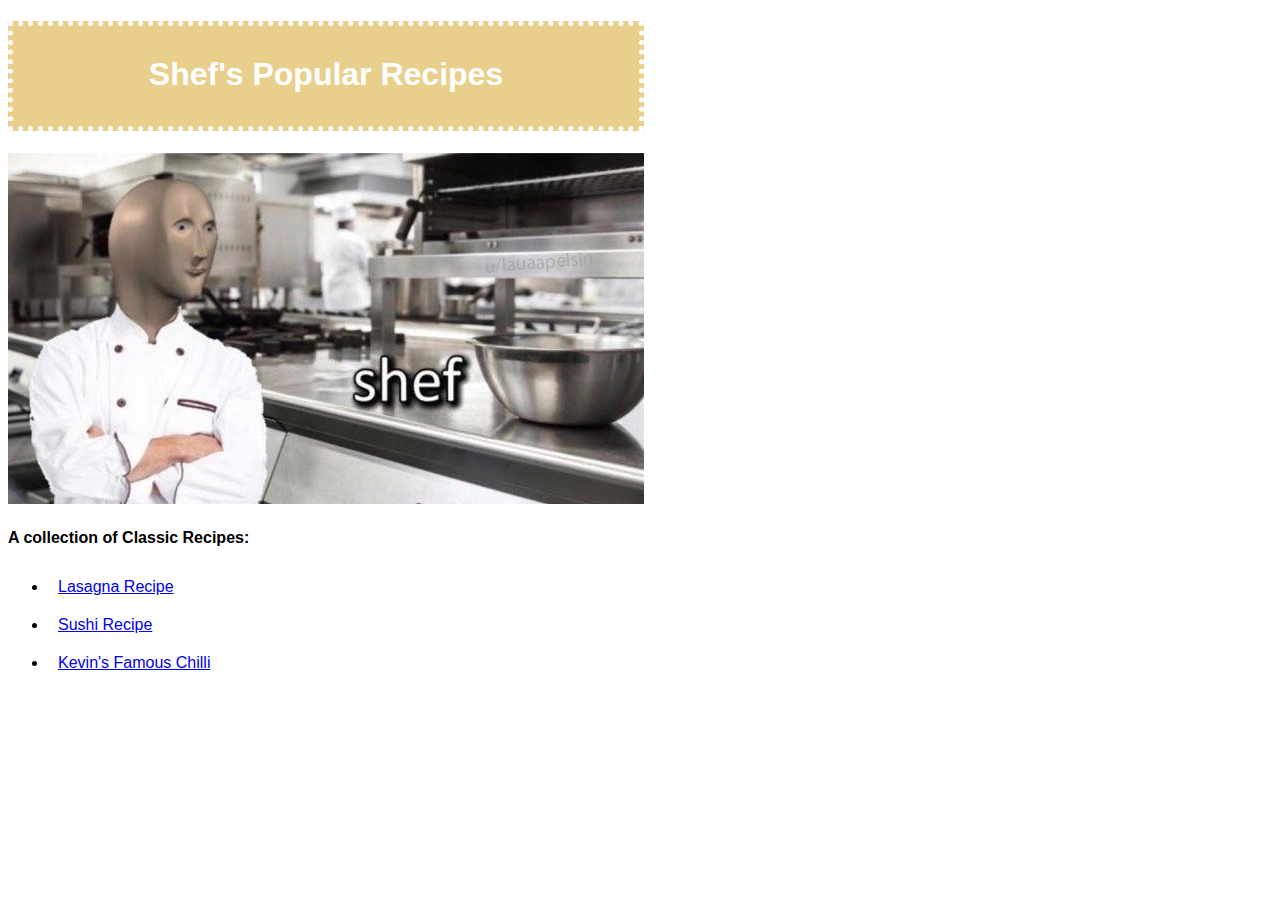
<file: index.html>
<!DOCTYPE html>
<html lang="en">
    <head>
        <meta charset="utf-8">
        <title>My Popular Recipes</title>
        <link rel="stylesheet" href="./styles.css" />

    </head>

    <body>

        <h1 class="a">Shef's Popular Recipes</h1>

        <img src="./shef.jpg" atl="Photo of Chef">

        <h4>A collection of Classic Recipes:</h4>

        <ul>
            <li><a class="link" href="./recipes/lasagna.html">Lasagna Recipe</a></li>
            <li><a class="link" href="./recipes/sushi.html">Sushi Recipe</a></li>
            <li><a class="link" href="./recipes/chilli.html">Kevin's Famous Chilli</a></li>
        </ul>
       


    </body>
</html>
</file>
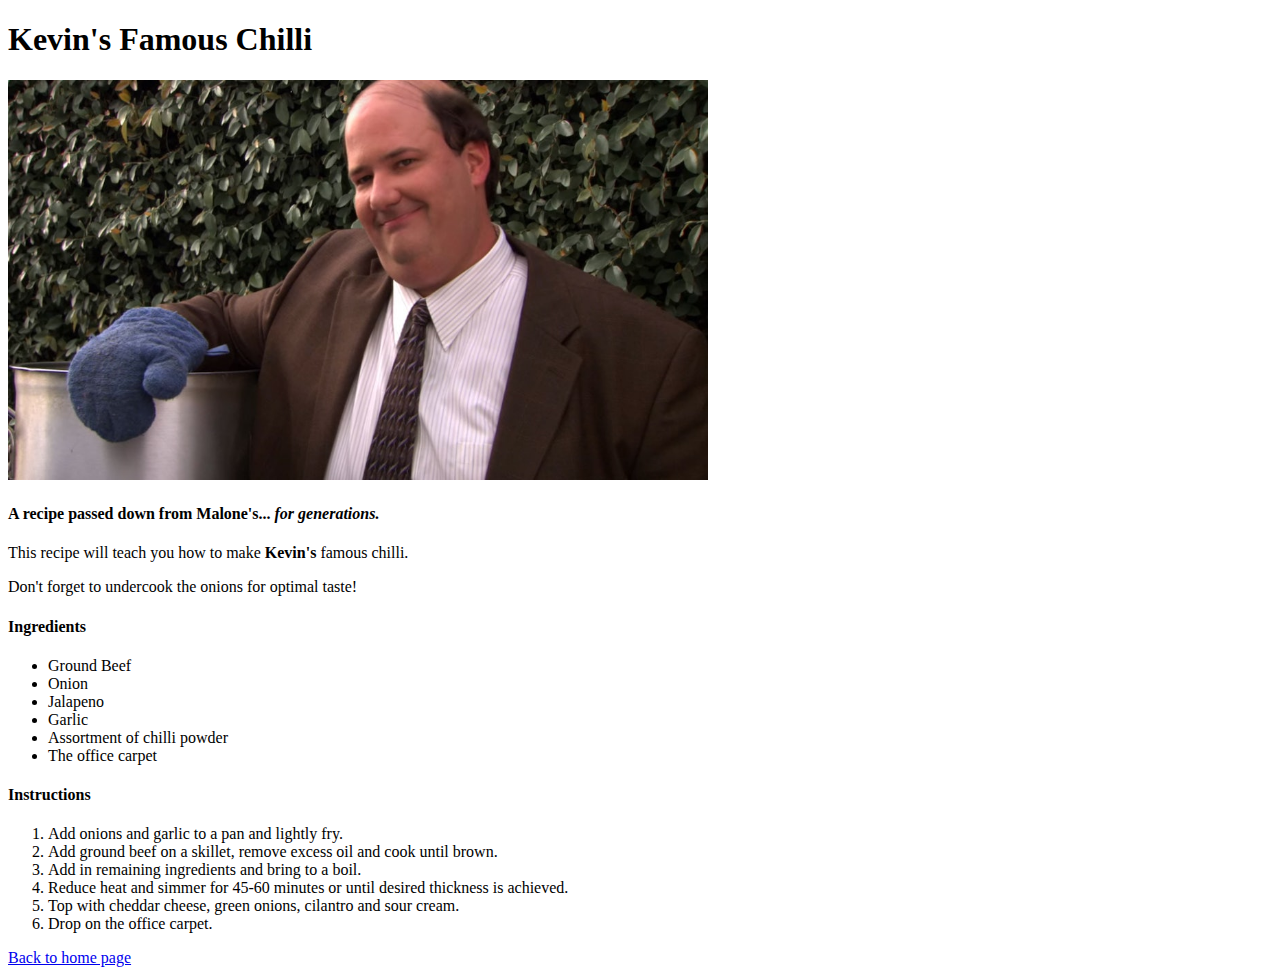
<file: recipes/chilli.html>
<!DOCTYPE html>
<html lang="en">
    <head>
        <meta charset="utf-8">
        <title>Odin Recipes</title>

    </head>

    <body>
        <h1>Kevin's Famous Chilli</h1>

        <img src="./kevin.png" 
            alt="Moments before disastor"
            width="700"
            height="400">

        <h4>A recipe passed down from Malone's... <em>for generations.</em></h4>

        <p>This recipe will teach you how to make <strong>Kevin's</strong> famous chilli.</p>

        <p>Don't forget to undercook the onions for optimal taste!</p>

        <h4>Ingredients</h4>
        <ul>
            <li>Ground Beef</li>
            <li>Onion</li>
            <li>Jalapeno</li>
            <li>Garlic</li>
            <li>Assortment of chilli powder</li>
            <li>The office carpet</li>
        </ul>

        <h4>Instructions</h4>
        <ol>
            <li>Add onions and garlic to a pan and lightly fry.</li>
            <li>Add ground beef on a skillet, remove excess oil and cook until brown.</li>
            <li>Add in remaining ingredients and bring to a boil.</li>
            <li>Reduce heat and simmer for 45-60 minutes or until desired thickness is achieved.</li>
            <li>Top with cheddar cheese, green onions, cilantro and sour cream.</li>
            <li>Drop on the office carpet.</li>
        </ol>

        <a href="../index.html">Back to home page</a>

    </body>
</html>
</file>
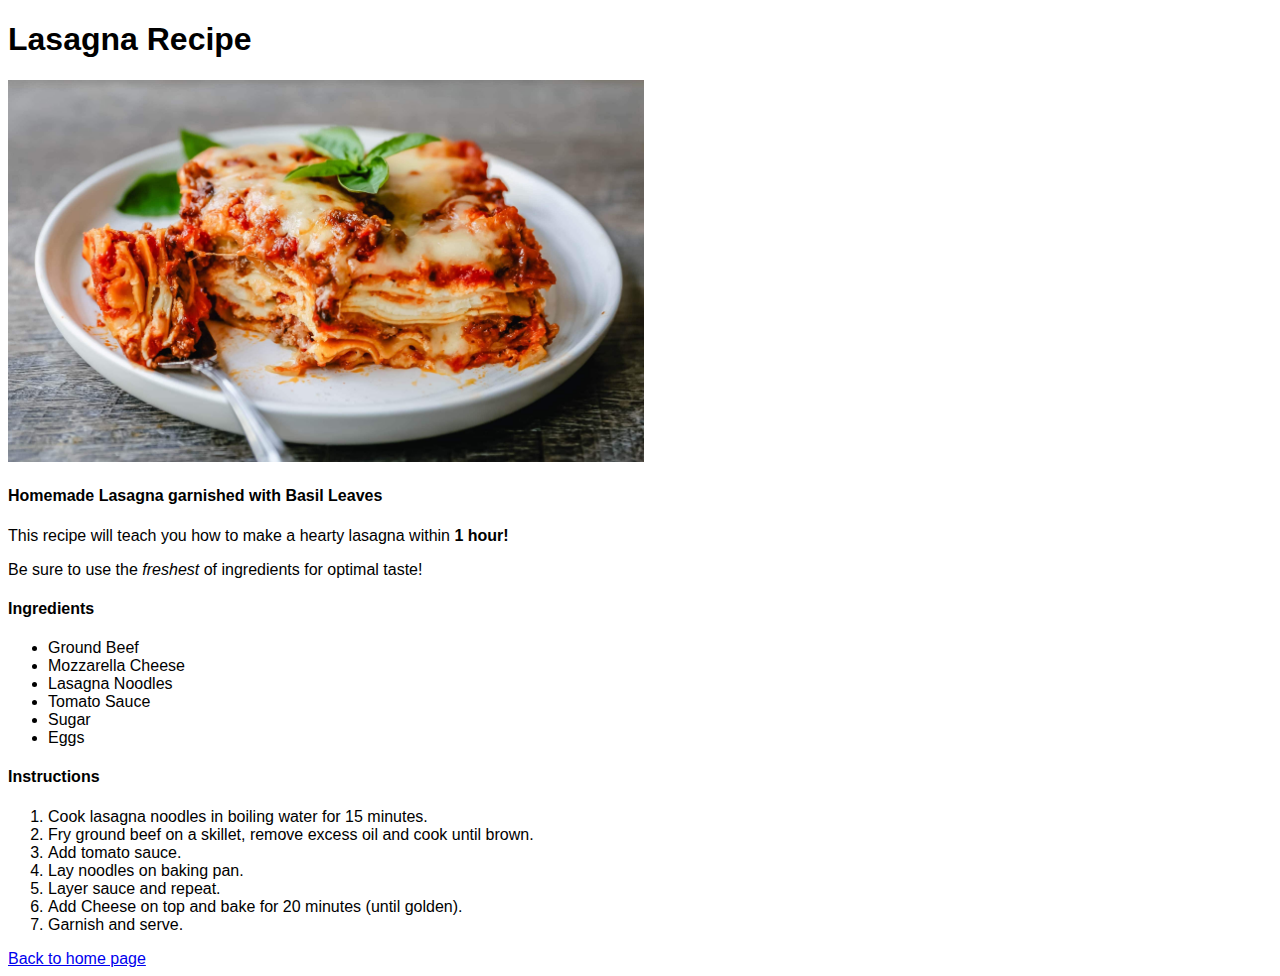
<file: recipes/lasagna.html>
<!DOCTYPE html>
<html lang="en">
    <head>
        <meta charset="utf-8">
        <title>Odin Recipes</title>
        <link rel="stylesheet" href="../styles.css"/>

    </head>

    <body>
        <h1>Lasagna Recipe</h1>

        <img src="./lasagna.jpg" 
            alt="Picture of a Delicious Homemade Lasagna!">

        <h4>Homemade Lasagna garnished with Basil Leaves</h4>

        <p>This recipe will teach you how to make a hearty lasagna within <strong>1 hour!</strong></p>

        <p>Be sure to use the <em>freshest</em> of ingredients for optimal taste!</p>

        <h4>Ingredients</h4>
        <ul>
            <li>Ground Beef</li>
            <li>Mozzarella Cheese</li>
            <li>Lasagna Noodles </li>
            <li>Tomato Sauce</li>
            <li>Sugar</li>
            <li>Eggs</li>
        </ul>

        <h4>Instructions</h4>
        <ol>
            <li>Cook lasagna noodles in boiling water for 15 minutes.</li>
            <li>Fry ground beef on a skillet, remove excess oil and cook until brown.</li>
            <li>Add tomato sauce.</li>
            <li>Lay noodles on baking pan.</li>
            <li>Layer sauce and repeat.</li>
            <li>Add Cheese on top and bake for 20 minutes (until golden).</li>
            <li>Garnish and serve.</li>
        </ol>

        <a href="../index.html">Back to home page</a>

    </body>
</html>
</file>
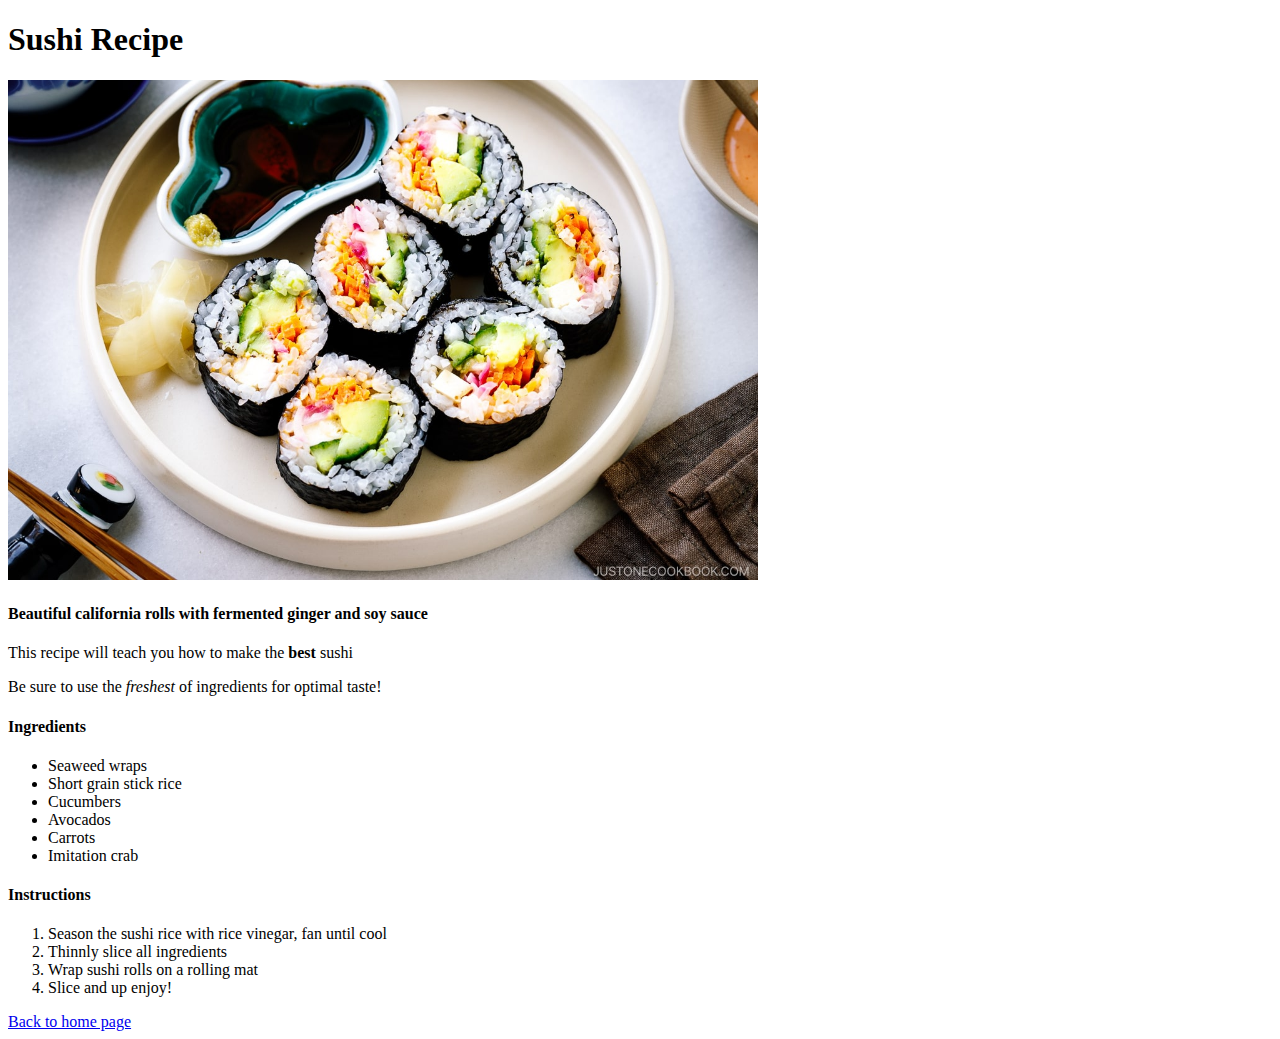
<file: recipes/sushi.html>
<!DOCTYPE html>
<html lang="en">
    <head>
        <meta charset="utf-8">
        <title>Odin Recipes</title>

    </head>

    <body>
        <h1>Sushi Recipe</h1>

        <img src="./sushi.jpg" 
            alt="Picture of sushi plate"
            width="750"
            height="500">

        <h4>Beautiful california rolls with fermented ginger and soy sauce</h4>

        <p>This recipe will teach you how to make the <strong>best</strong> sushi</p>

        <p>Be sure to use the <em>freshest</em> of ingredients for optimal taste!</p>

        <h4>Ingredients</h4>
        <ul>
            <li>Seaweed wraps</li>
            <li>Short grain stick rice</li>
            <li>Cucumbers</li>
            <li>Avocados</li>
            <li>Carrots</li>
            <li>Imitation crab</li>
        </ul>

        <h4>Instructions</h4>
        <ol>
            <li>Season the sushi rice with rice vinegar, fan until cool</li>
            <li>Thinnly slice all ingredients</li>
            <li>Wrap sushi rolls on a rolling mat</li>
            <li>Slice and up enjoy!</li>
        </ol>

        <a href="../index.html">Back to home page</a>

    </body>
</html>
</file>
<file: styles.css>
* {

    font-family: Arial, Helvetica, sans-serif;

}

.a {
    background-color: rgba(207, 155, 13, 0.473);
    color: white;
    width: 626px;
    height: 50px;
    padding-top: 30px;
    padding-bottom: 20px;
    text-align: center;
    border: 5px dotted white;
    display: block;
}

.link {
    padding: 10px;
    display: block;
}

img {
    height: auto;
    width: 636px;
}
</file>
